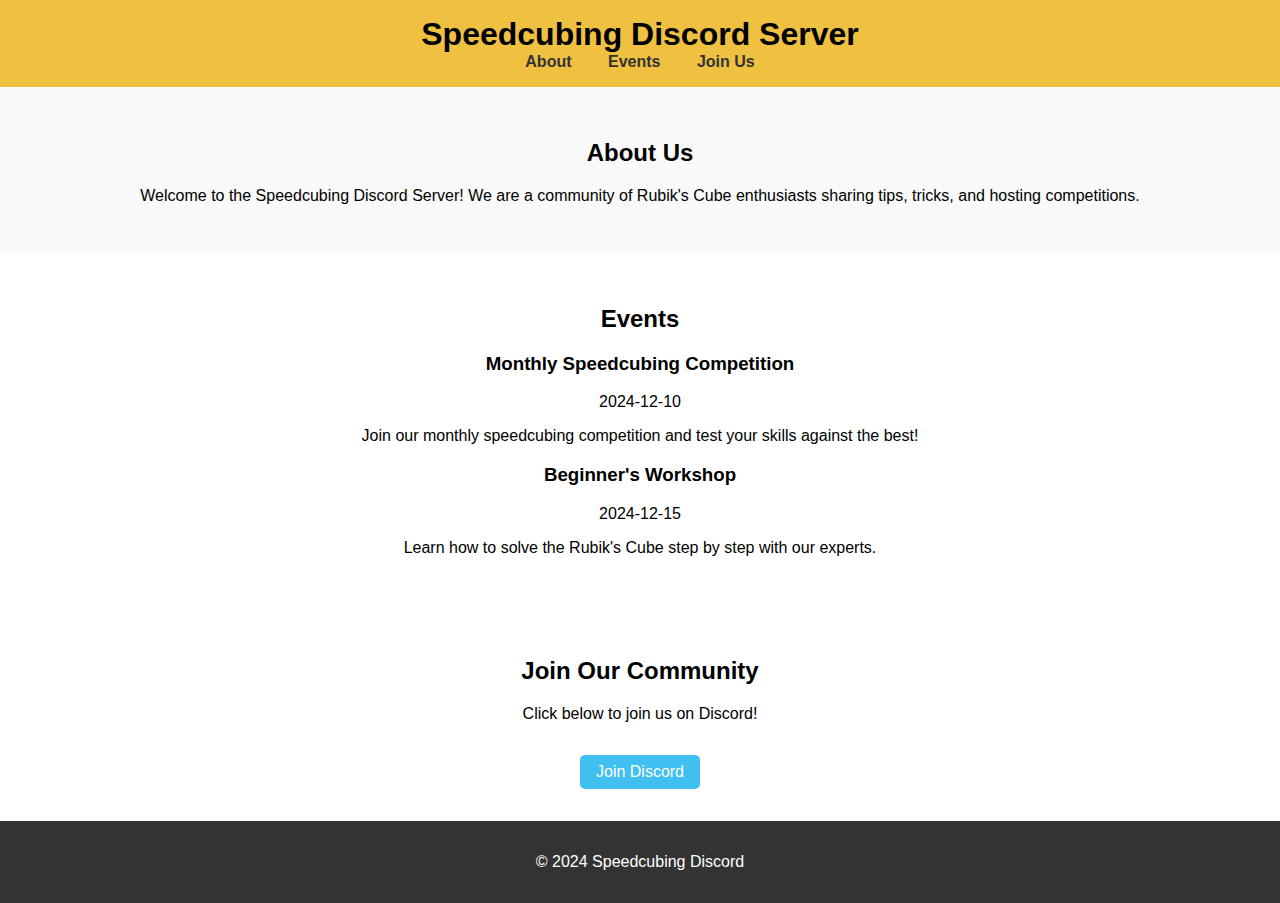
<file: index.html>
<!DOCTYPE html>
<html lang="en">
<head>
    <meta charset="UTF-8">
    <meta name="viewport" content="width=device-width, initial-scale=1.0">
    <title>Speedcubing Discord</title>
    <link rel="stylesheet" href="styles.css">
</head>
<body>
    <header>
        <h1>Speedcubing Discord Server</h1>
        <nav>
            <a href="#about">About</a>
            <a href="#events">Events</a>
            <a href="#join">Join Us</a>
        </nav>
    </header>
    <section id="about">
        <h2>About Us</h2>
        <p>Welcome to the Speedcubing Discord Server! We are a community of Rubik's Cube enthusiasts sharing tips, tricks, and hosting competitions.</p>
    </section>
    <section id="events">
        <h2>Events</h2>
        <div id="events-container"></div>
    </section>
    <section id="join">
        <h2>Join Our Community</h2>
        <p>Click below to join us on Discord!</p>
        <a href="https://discord.gg/example" target="_blank" class="button">Join Discord</a>
    </section>
    <footer>
        <p>&copy; 2024 Speedcubing Discord</p>
    </footer>
    <script src="script.js"></script>
</body>
</html>
</file>
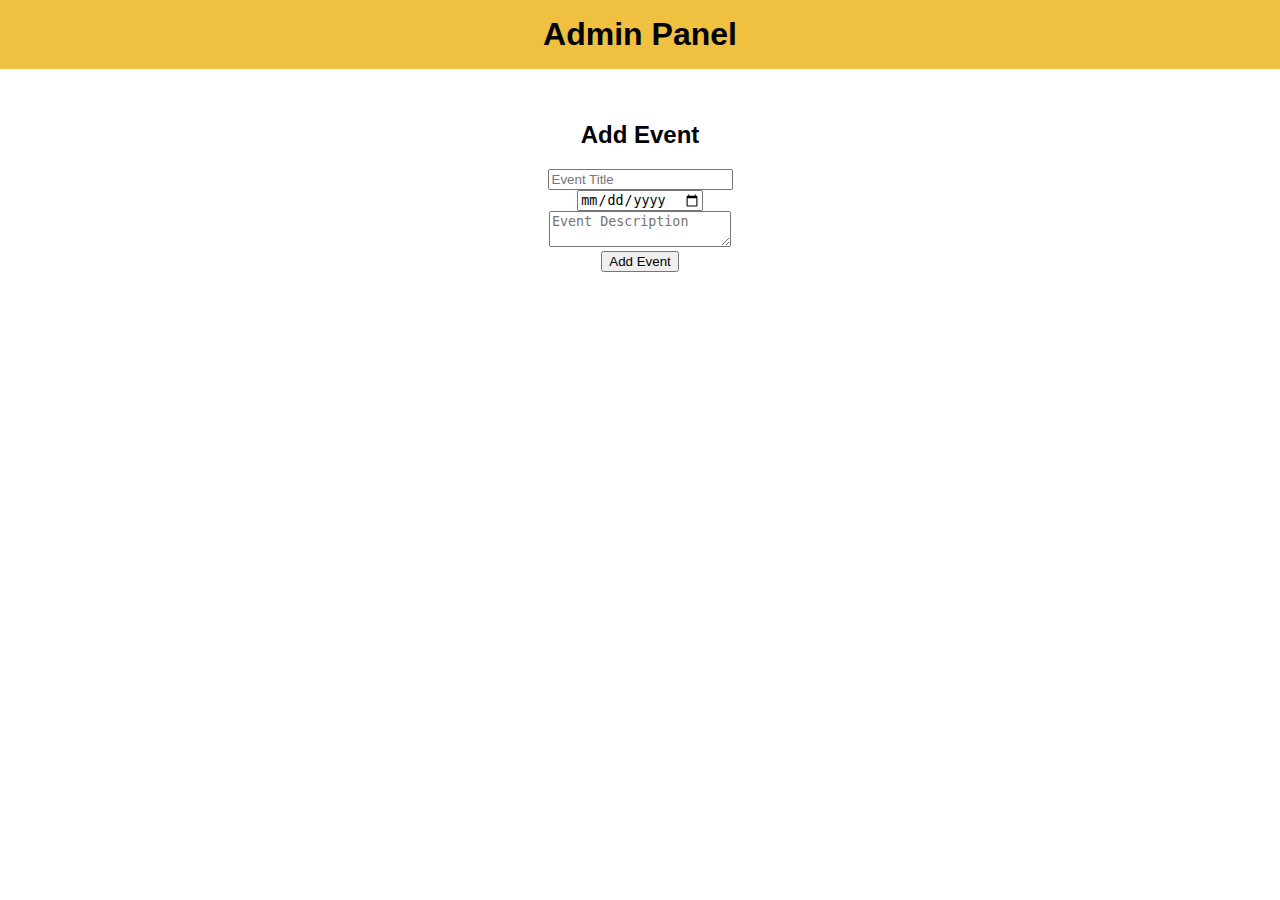
<file: admin.html>
<!DOCTYPE html>
<html lang="en">
<head>
    <meta charset="UTF-8">
    <meta name="viewport" content="width=device-width, initial-scale=1.0">
    <title>Admin Panel</title>
    <link rel="stylesheet" href="styles.css">
</head>
<body>
    <header>
        <h1>Admin Panel</h1>
    </header>
    <section>
        <h2>Add Event</h2>
        <form id="event-form">
            <input type="text" id="title" placeholder="Event Title" required><br>
            <input type="date" id="date" required><br>
            <textarea id="description" placeholder="Event Description" required></textarea><br>
            <button type="submit">Add Event</button>
        </form>
    </section>
    <script src="admin.js"></script>
</body>
</html>
</file>
<file: styles.css>
body {
    font-family: Arial, sans-serif;
    margin: 0;
    padding: 0;
    box-sizing: border-box;
}

header {
    background: #f0c040;
    padding: 1em;
    text-align: center;
}

header h1 {
    margin: 0;
}

header nav a {
    margin: 0 1em;
    text-decoration: none;
    color: #333;
    font-weight: bold;
}

section {
    padding: 2em;
    text-align: center;
}

#about {
    background: #f9f9f9;
}

#events {
    background: #fff;
}

#join .button {
    display: inline-block;
    padding: 0.5em 1em;
    background: #40c0f0;
    color: white;
    text-decoration: none;
    border-radius: 5px;
    margin-top: 1em;
}

footer {
    background: #333;
    color: white;
    text-align: center;
    padding: 1em 0;
}
</file>
